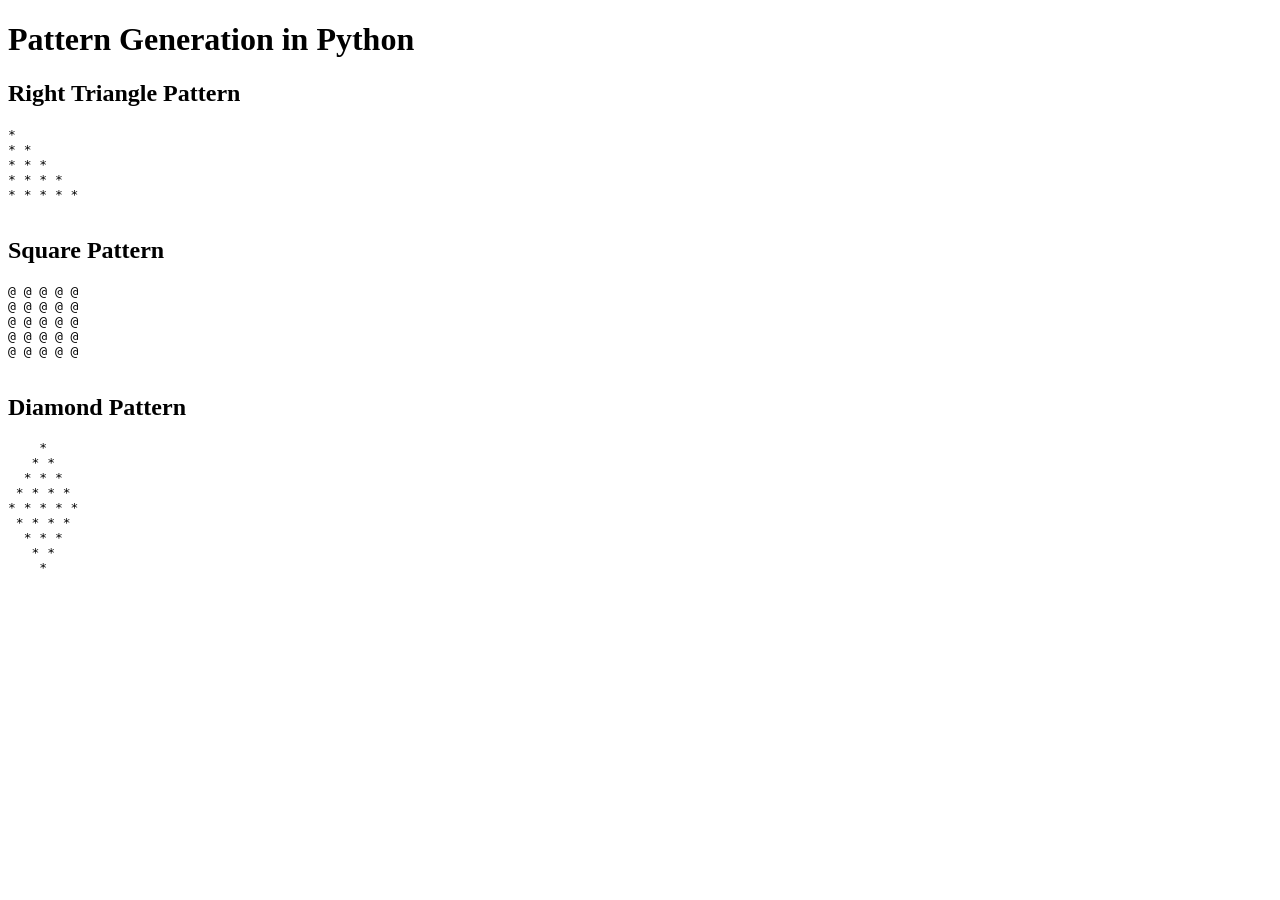
<file: index.html>
<!DOCTYPE html>
<html>
<head>
    <title>Pattern Generation Assignment</title>
</head>
<body>
    <h1>Pattern Generation in Python</h1>

    <h2>Right Triangle Pattern</h2>
    <pre>
*
* *
* * *
* * * *
* * * * *
    </pre>

    <h2>Square Pattern</h2>
    <pre>
@ @ @ @ @
@ @ @ @ @
@ @ @ @ @
@ @ @ @ @
@ @ @ @ @
    </pre>

    <h2>Diamond Pattern</h2>
    <pre>
    *
   * *
  * * *
 * * * *
* * * * *
 * * * *
  * * *
   * *
    *
    </pre>
</body>
</html>
</file>
